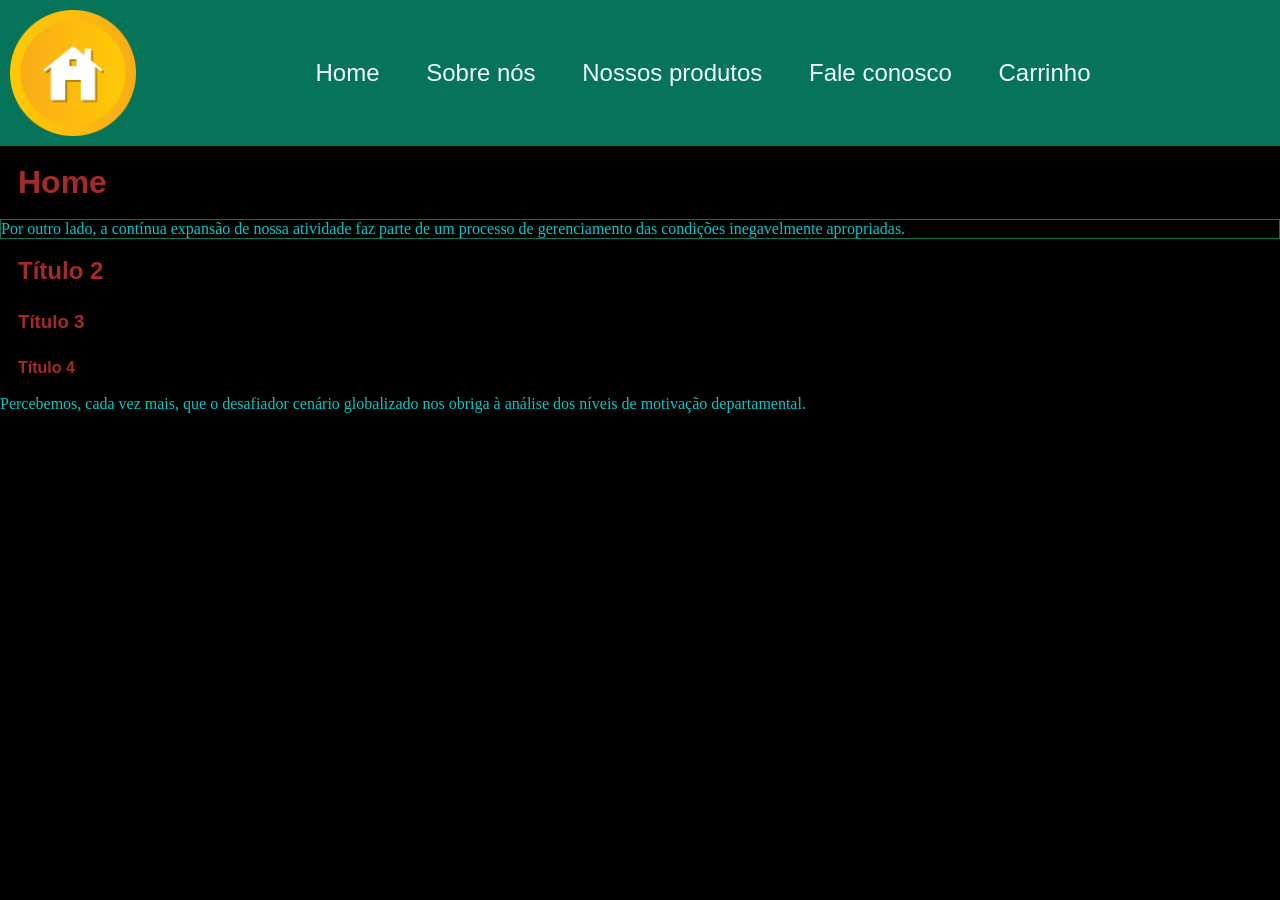
<file: index.html>
<!DOCTYPE html>
<html lang="pt-br">

<head>
    <meta charset="UTF-8">
    <meta name="viewport" content="width=device-width, initial-scale=1.0">
    <title>Home</title>
    <link rel="stylesheet" href="css/style.css">

</head>

<body>
    <header class="cabecalho">
        <img src="img/home.png" alt="Imagem de home" class="imgLogo">
        <ul class="menu">
            <li><a href="index.html">Home</a></li>
            <li><a href="sobre.html">Sobre nós</a></li>
            <li><a href="produtos.html">Nossos produtos</a></li>
            <li><a href="fale_conosco.html">Fale conosco</a></li>
            <li><a href="carrinho.html">Carrinho</a></li>
        </ul>
        <i class="fa-solid fa-bars"></i>
    </header>
     <h1 class="titulo">Home</h1>
    <p id="paragrafo">Parágrafo</p>
    <h2 class="titulo">Título 2</h2>
    <h3 class="titulo">Título 3</h3>
    <h4 class="titulo">Título 4</h4>
    <p id="param">Outro parágrafo</p>

    <script src="js/script.js"></script>
</body>

</html>
</file>
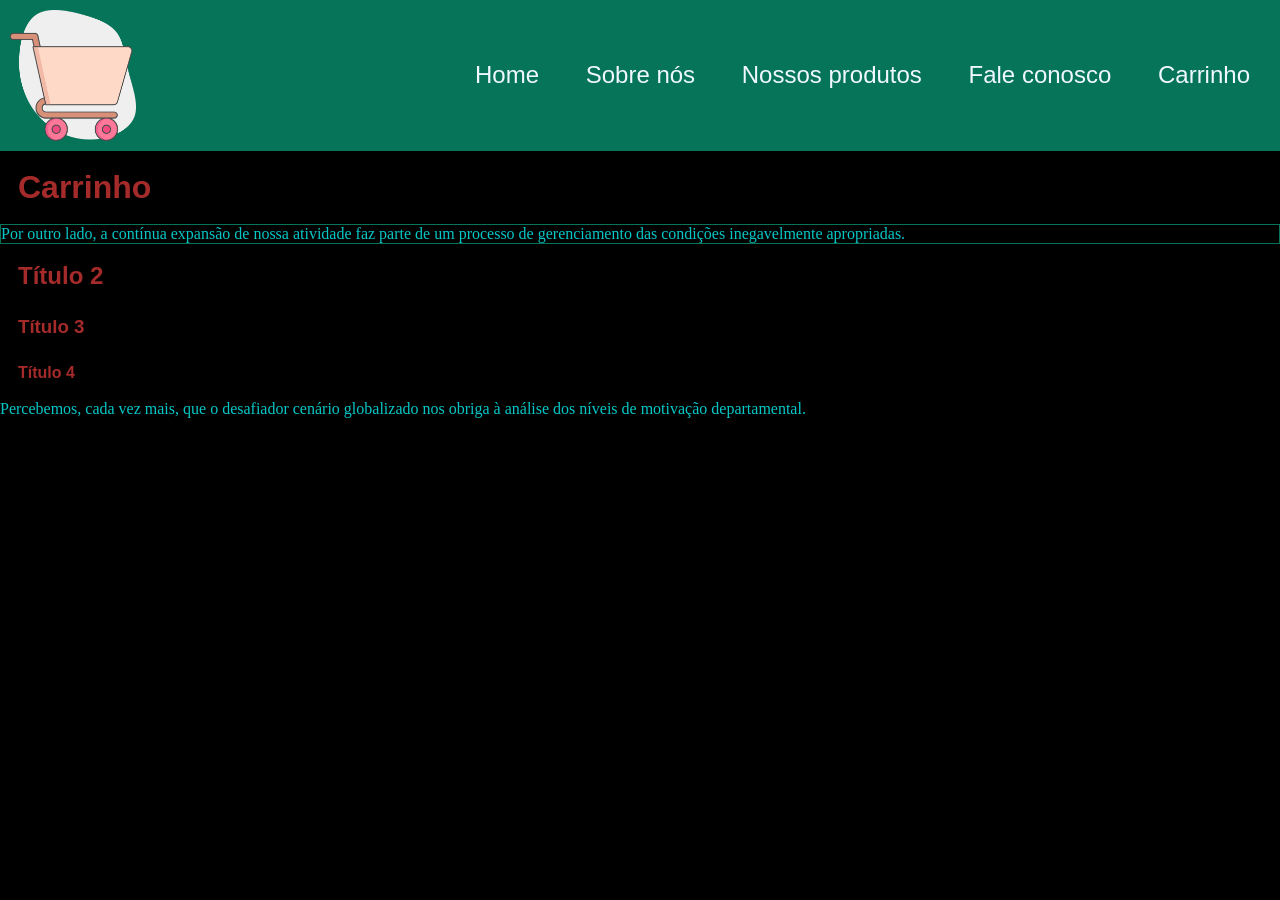
<file: carrinho.html>
<!DOCTYPE html>
<html lang="pt-br">

<head>
    <meta charset="UTF-8">
    <meta name="viewport" content="width=device-width, initial-scale=1.0">
    <title>Carrinho</title>
    <link rel="stylesheet" href="css/style.css">

</head>

<body>
    <header class="cabecalho">
        <img src="img/carro.png" alt="Imagem de carro" class="imgLogo">
        <ul class="menu">
            <li><a href="index.html">Home</a></li>
            <li><a href="sobre.html">Sobre nós</a></li>
            <li><a href="produtos.html">Nossos produtos</a></li>
            <li><a href="fale_conosco.html">Fale conosco</a></li>
            <li><a href="carrinho.html">Carrinho</a></li>
        </ul>
    </header>
     <h1 class="titulo">Carrinho</h1>
    <p id="paragrafo">Parágrafo</p>
    <h2 class="titulo">Título 2</h2>
    <h3 class="titulo">Título 3</h3>
    <h4 class="titulo">Título 4</h4>
    <p id="param">Outro parágrafo</p>

    <script src="js/script.js"></script>
</body>

</html>
</file>
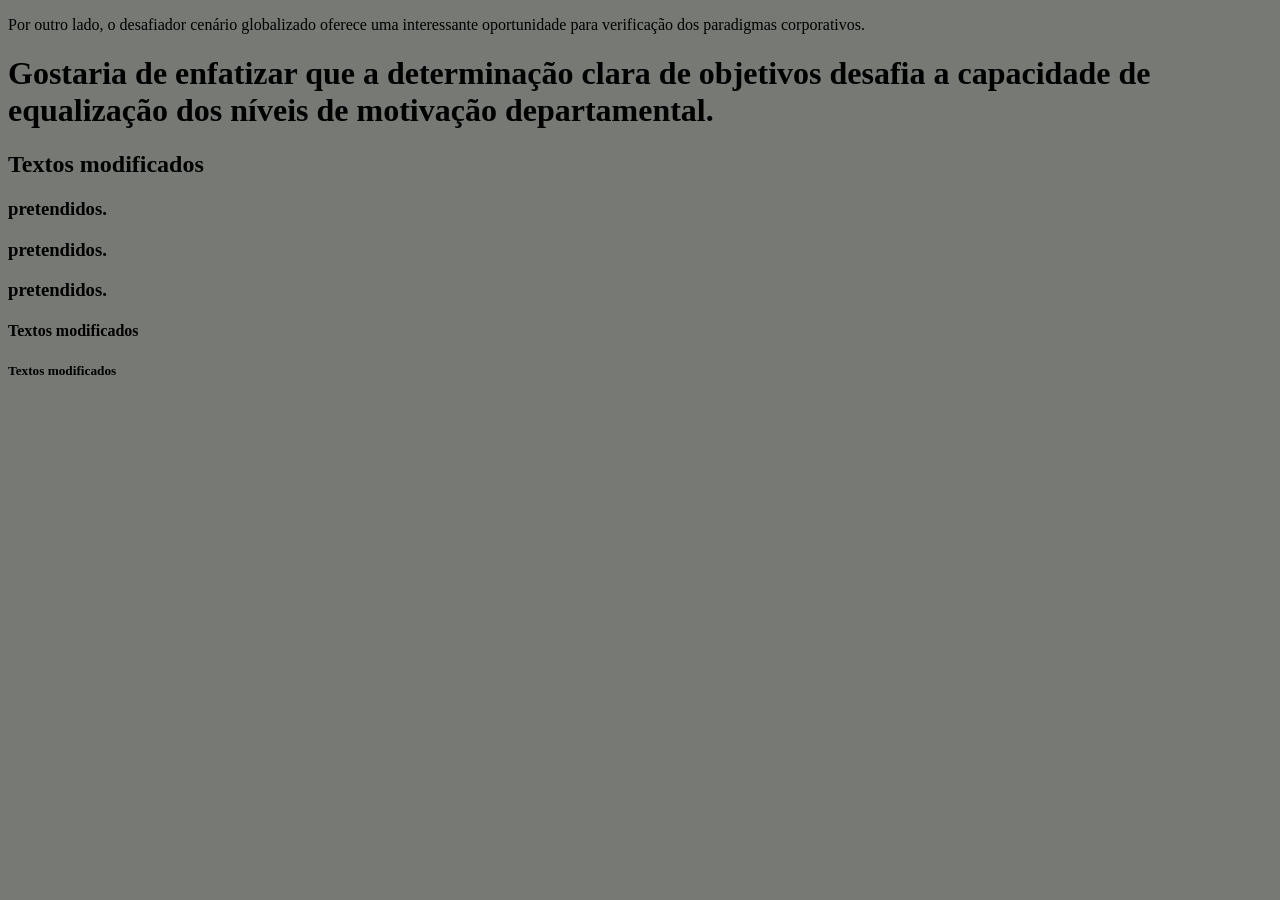
<file: elemento_id.html>
<!DOCTYPE html>
<html lang="pt-br">
<head>
    <meta charset="UTF-8">
    <meta name="viewport" content="width=device-width, initial-scale=1.0">
    <title>Elementos ID</title>
    <link rel="stylesheet" href="css/elementos_id.css">
</head>
<body>
    <p id="demo"></p>
    <h1 id="title"></h1>
    <h2 class="subTitulo"></h2>
    <h3>pretendidos.</h3>
    <h3>pretendidos.</h3>
    <h3>pretendidos.</h3>
    <h4 class="subTitulo"></h4>
    <h5 class="subTitulo"></h5>

    <script src="js/elementos_id.js"></script>
</body>
</html>
</file>
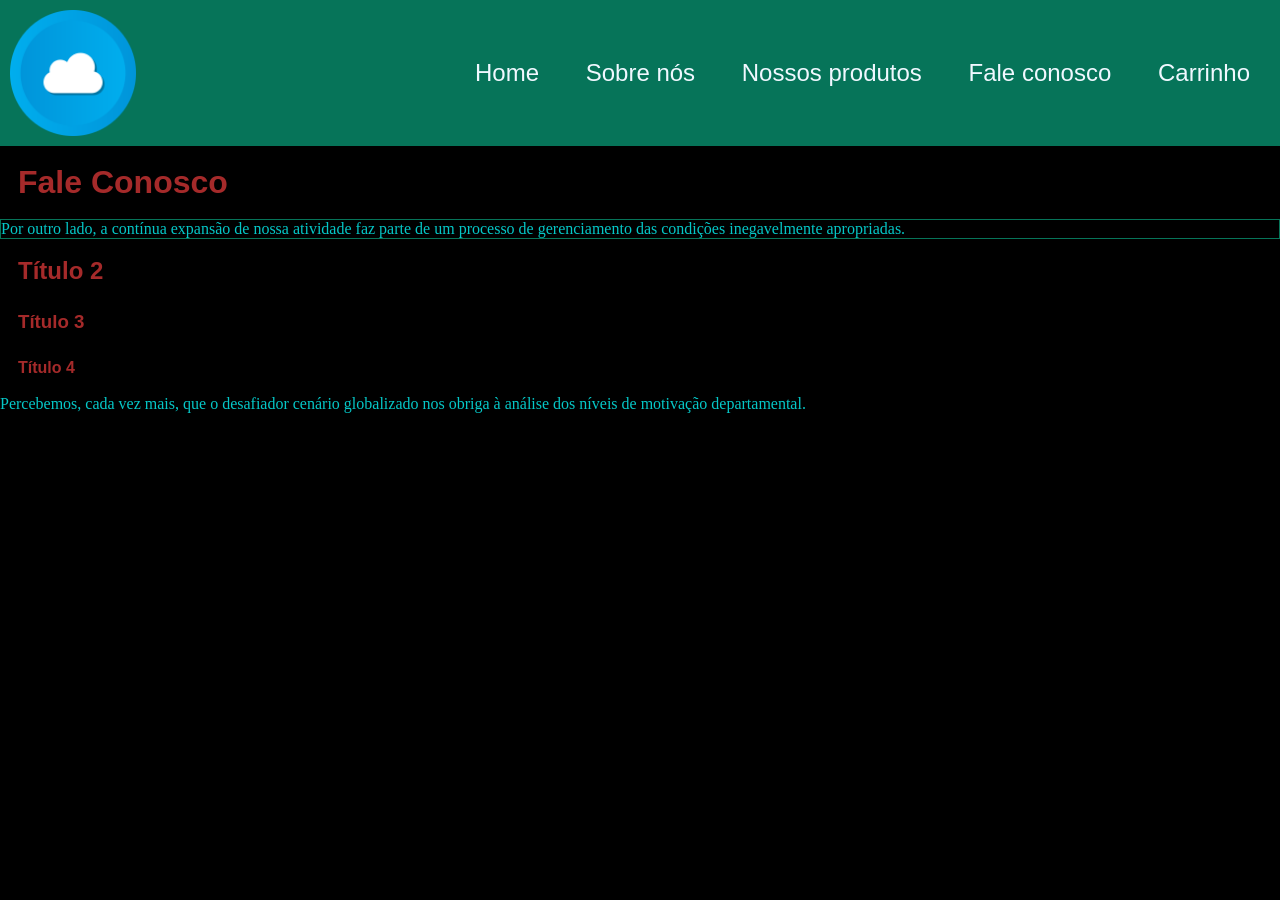
<file: fale_conosco.html>
<!DOCTYPE html>
<html lang="pt-br">

<head>
    <meta charset="UTF-8">
    <meta name="viewport" content="width=device-width, initial-scale=1.0">
    <title>Fale Conosco</title>
    <link rel="stylesheet" href="css/style.css">

</head>

<body>
    <header class="cabecalho">
        <img src="img/cloud.png" alt="Imagem de nuvem" class="imgLogo">
        <ul class="menu">
            <li><a href="index.html">Home</a></li>
            <li><a href="sobre.html">Sobre nós</a></li>
            <li><a href="produtos.html">Nossos produtos</a></li>
            <li><a href="fale_conosco.html">Fale conosco</a></li>
            <li><a href="carrinho.html">Carrinho</a></li>
        </ul>
    </header>
      <h1 class="titulo">Fale Conosco</h1>
    <p id="paragrafo">Parágrafo</p>
    <h2 class="titulo">Título 2</h2>
    <h3 class="titulo">Título 3</h3>
    <h4 class="titulo">Título 4</h4>
    <p id="param">Outro parágrafo</p>

    <script src="js/script.js"></script>
</body>

</html>
</file>
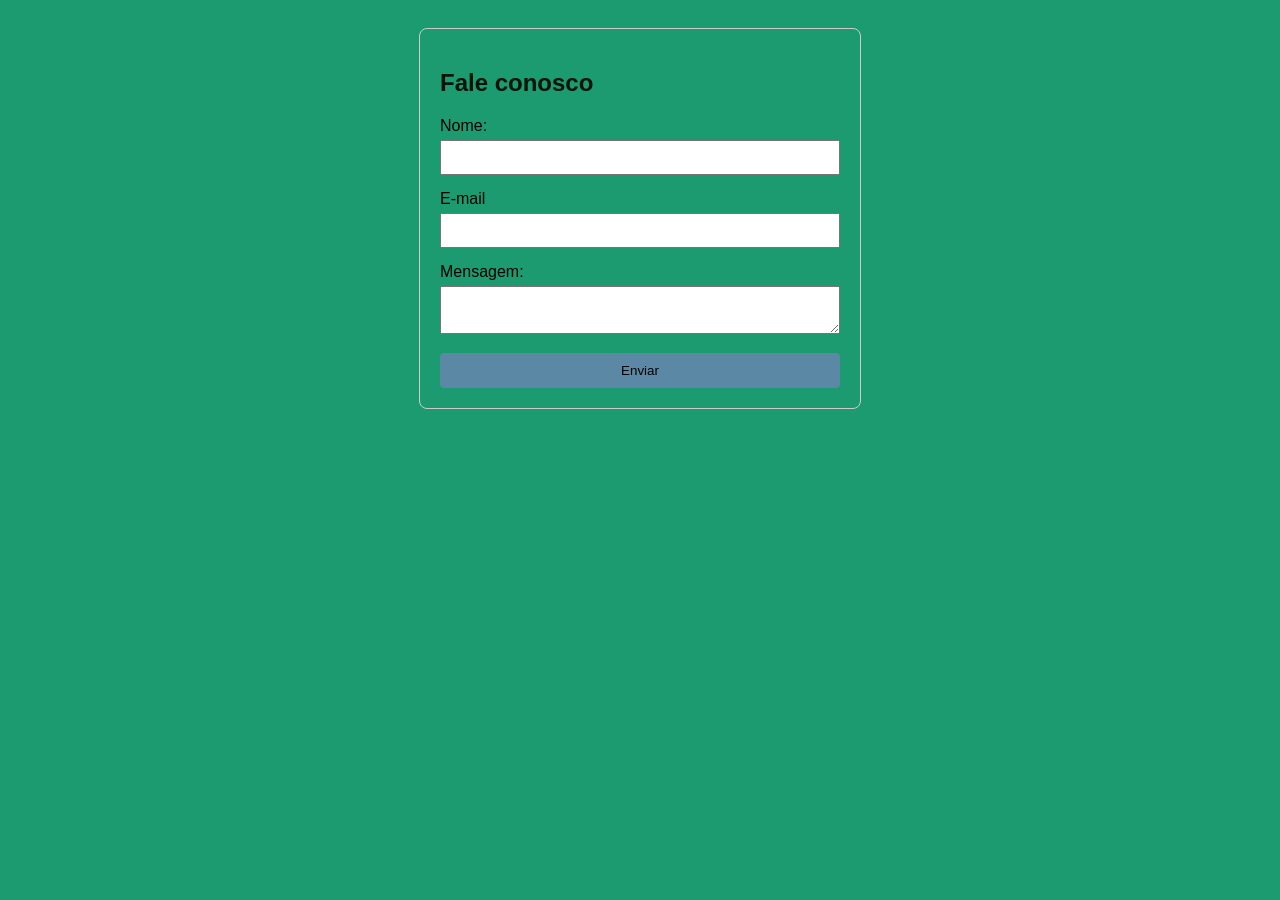
<file: form_contato.html>
<!DOCTYPE html>
<html lang="pt-br">
<head>
    <meta charset="UTF-8">
    <meta name="viewport" content="width=device-width, initial-scale=1.0">
    <title>Formulário de contato</title>
    <link rel="stylesheet" href="css/form_contato.css">
</head>
<body>
    <form id="form-contato" method="post  ">
        <h2>Fale conosco</h2>
        <div class="input-group">
            <label for="nome">Nome:</label>
            <input type="text" id="nome" name="nome" required maxlength="50">
        </div>

         <div class="input-group">
            <label for="email"><E-mail>E-mail</E-mail></label>
            <input type="email" id="email" name="email" required maxlength="50" autocomplete="off">
        </div>

         <div class="input-group">
            <label for="mensagem">Mensagem:</label>
            <textarea id="mensagem" name="mensagem" required maxlength="200"></textarea>
        </div>

        <button type="submit">Enviar</button>

    </form>
    <script src="js/form_contato.js"></script>
</body>
</html>
</file>
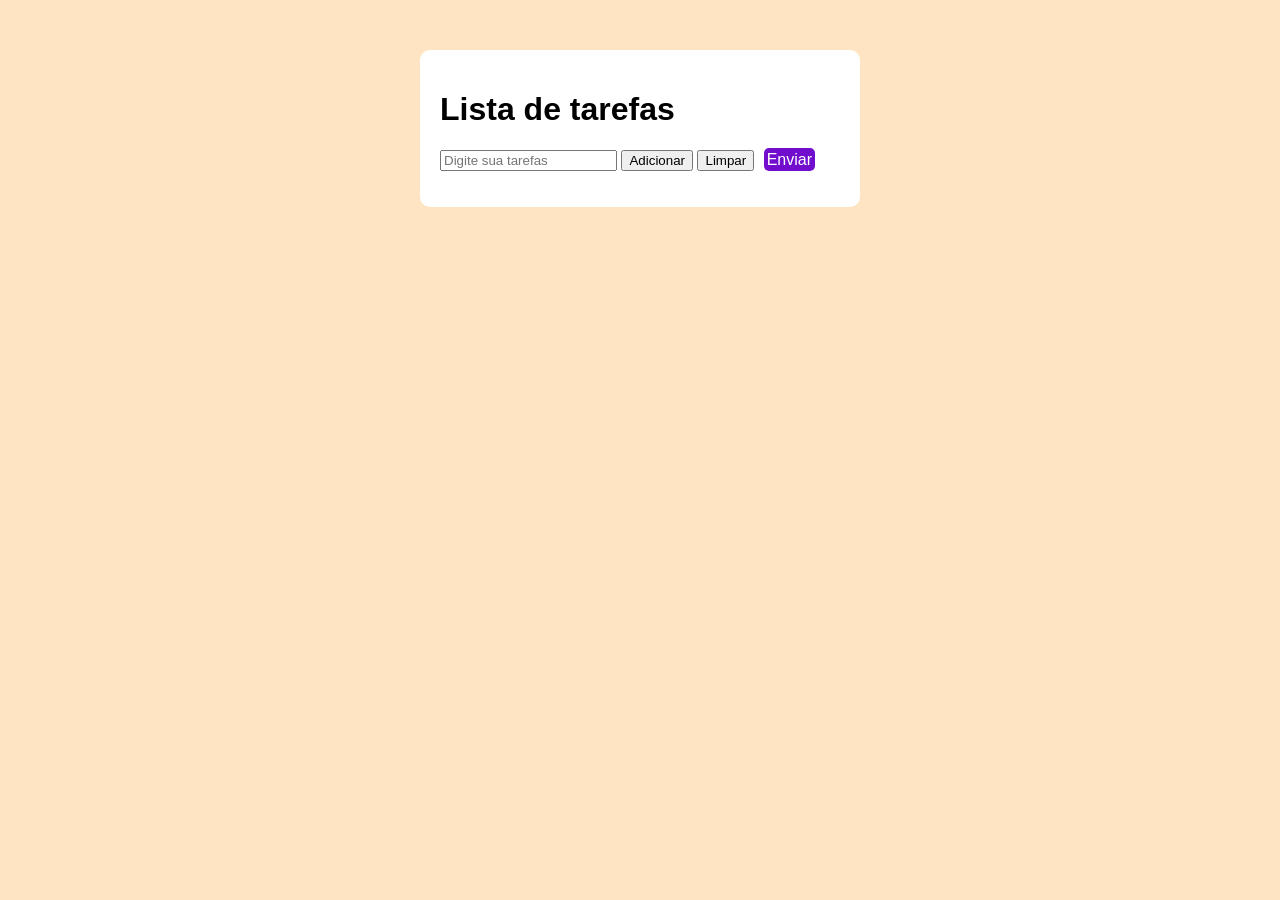
<file: listaTarefas.html>
<!DOCTYPE html>
<html lang="pt-br">
<head>
    <meta charset="UTF-8">
    <meta name="viewport" content="width=device-width, initial-scale=1.0">
    <link rel="shortcut icon" href="img/tarefa.png" type="image/x-icon">
    <title>Lista de Tarefas</title>
    <link rel="stylesheet" href="css/listaTarefas.css">
</head>
<body>
    <div class="container">
         <h1>Lista de tarefas</h1>
         <input type="text" id="inputTarefas" placeholder="Digite sua tarefas" maxlength="50" multiple>
         <button id="btnAdicionar">Adicionar</button>
         <button id="btnLimpar" type="reset">Limpar</button>
         <a class="btnEnviar" href="#">Enviar</a>

         <ul id="listaTarefas"></ul>
         
    </div>
   
    <script src="js/listaTarefas.js"></script>
</body>
</html>
</file>
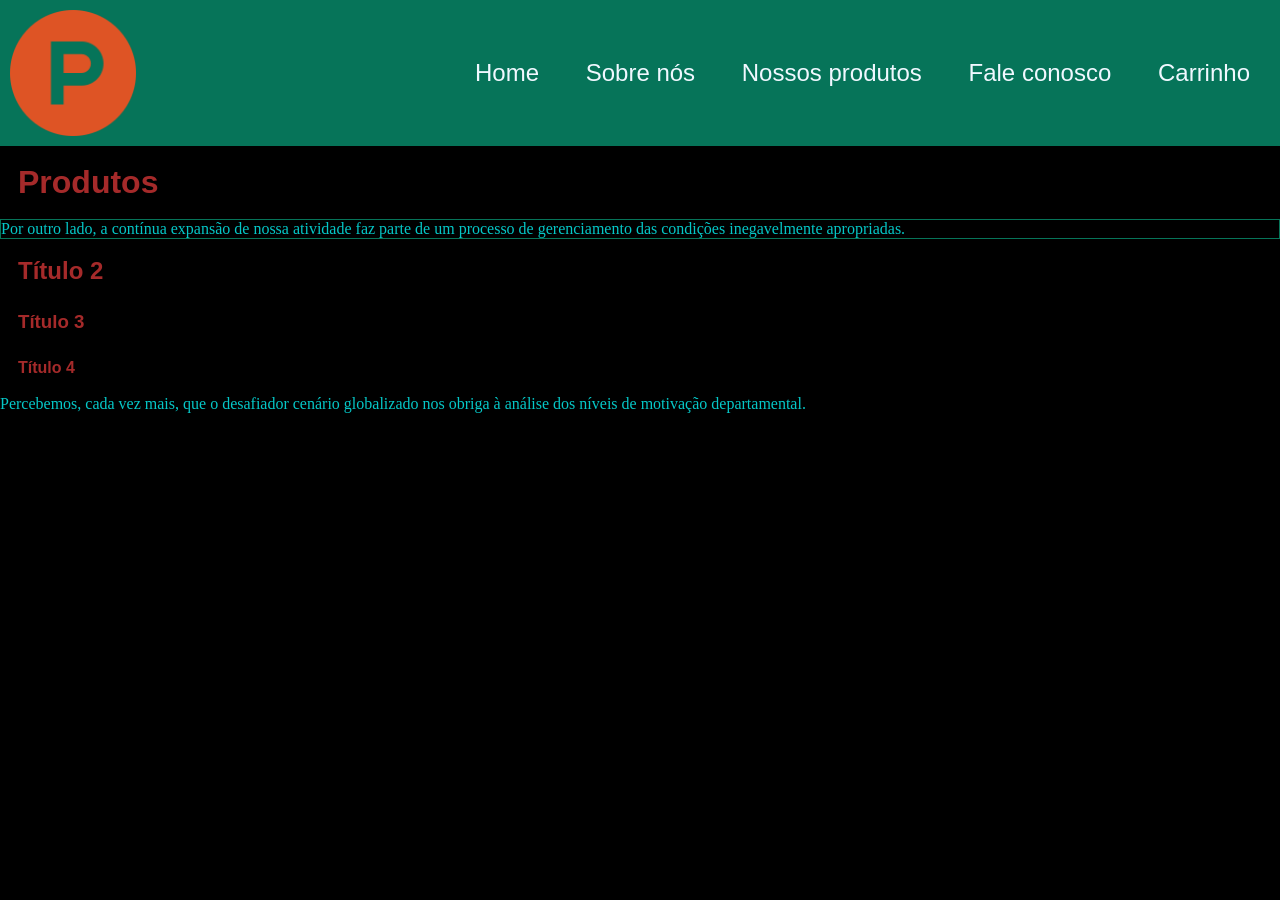
<file: produtos.html>
<!DOCTYPE html>
<html lang="pt-br">

<head>
    <meta charset="UTF-8">
    <meta name="viewport" content="width=device-width, initial-scale=1.0">
    <title>Produtos</title>
    <link rel="stylesheet" href="css/style.css">

</head>

<body>
    <header class="cabecalho">
        <img src="img/produto.png" alt="Imagem de produto" class="imgLogo">
        <ul class="menu">
            <li><a href="index.html">Home</a></li>
            <li><a href="sobre.html">Sobre nós</a></li>
            <li><a href="produtos.html">Nossos produtos</a></li>
            <li><a href="fale_conosco.html">Fale conosco</a></li>
            <li><a href="carrinho.html">Carrinho</a></li>
        </ul>
    </header>
    <h1 class="titulo">Produtos</h1>
    <p id="paragrafo">Parágrafo</p>
    <h2 class="titulo">Título 2</h2>
    <h3 class="titulo">Título 3</h3>
    <h4 class="titulo">Título 4</h4>
    <p id="param">Outro parágrafo</p>

    <script src="js/script.js"></script>
</body>

</html>
</file>
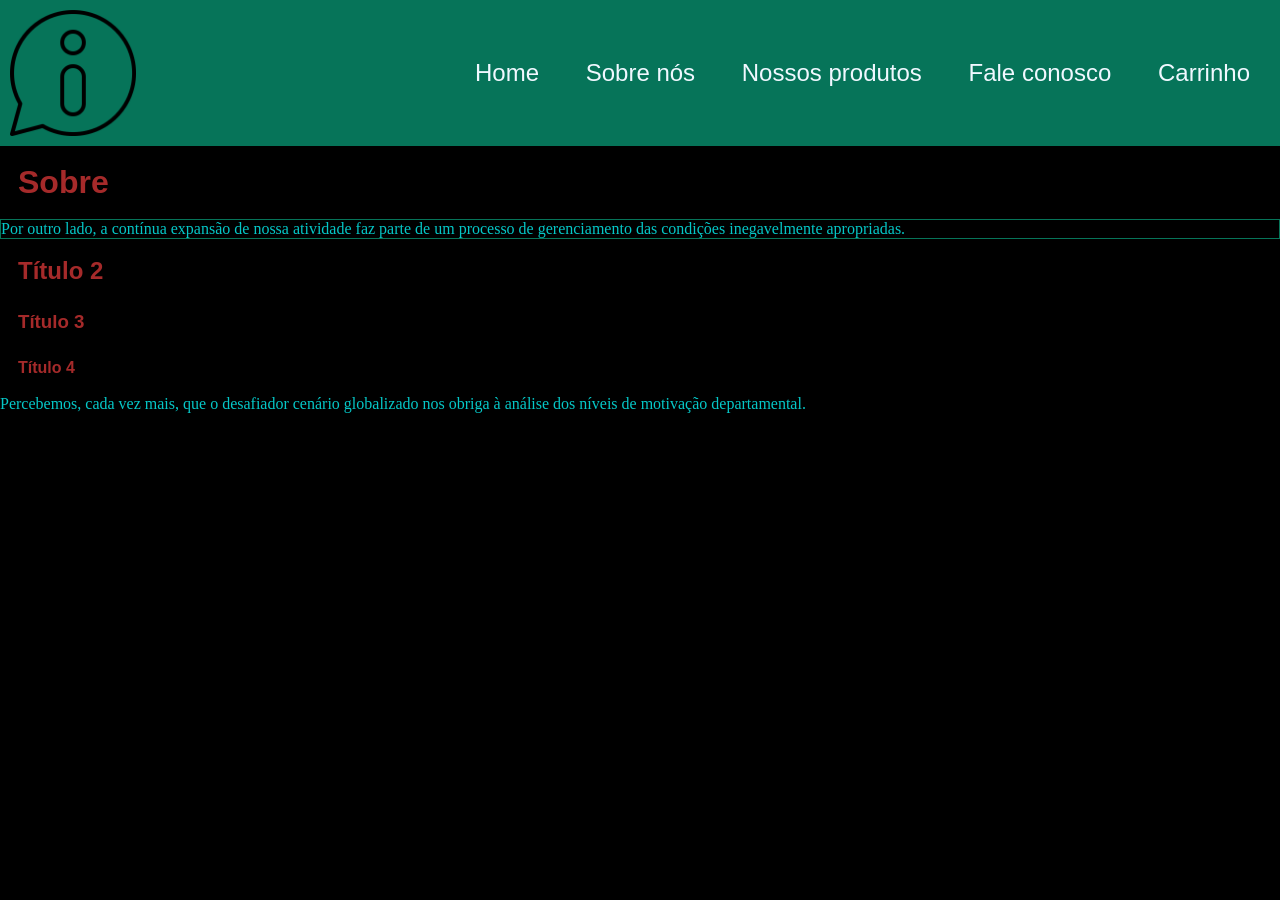
<file: sobre.html>
<!DOCTYPE html>
<html lang="pt-br">

<head>
    <meta charset="UTF-8">
    <meta name="viewport" content="width=device-width, initial-scale=1.0">
    <title>Sobre</title>
    <link rel="stylesheet" href="css/style.css">

</head>

<body>
    <header class="cabecalho">
        <img src="img/sobre.png" alt="Imagem de sobre" class="imgLogo">
        <ul class="menu">
            <li><a href="index.html">Home</a></li>
            <li><a href="sobre.html">Sobre nós</a></li>
            <li><a href="produtos.html">Nossos produtos</a></li>
            <li><a href="fale_conosco.html">Fale conosco</a></li>
            <li><a href="carrinho.html">Carrinho</a></li>
        </ul>
    </header>
     <h1 class="titulo">Sobre</h1>
    <p id="paragrafo">Parágrafo</p>
    <h2 class="titulo">Título 2</h2>
    <h3 class="titulo">Título 3</h3>
    <h4 class="titulo">Título 4</h4>
    <p id="param">Outro parágrafo</p>

    <script src="js/script.js"></script>
</body>

</html>
</file>
<file: css/style.css>
*{
  margin: 0;
  padding: 0;
  box-sizing: border-box;
}
body{
    background-color: black;
}
.titulo{
    font-family: Arial, Helvetica, sans-serif;
    color: brown;
    margin: 10px;
    padding: 8px;
}
.imgLogo{
    width: 10%;
    height: 50%;
}
#paragrafo{
    color: blueviolet;
    border: solid 1px #067459;
}
#param{
    color: red;
}
/*Cabeçalho*/
.cabecalho{
    flex-wrap: wrap;
    flex-direction: row;
    display: flex;
    justify-content: space-between;
    align-items: center;
    padding: 10px;
    background-color: #067459;
}
.menu{
     display: inline-block;
    font-family: Arial, Helvetica, sans-serif;
    font-size: 24px;
   
}
.menu li{
    display: inline;
    padding: 20px;
}
.menu li a{
    color: aliceblue;
    text-decoration: none;
}
.menu li a:hover{
    background-color: rgb(71, 124, 108);
    padding: 5px;
    border-radius: 5px;

}
</file>
<file: css/elementos_id.css>
body{
    background-color: rgb(118, 121, 116);
}
</file>
<file: css/form_contato.css>
body{
    font-family: Arial, Helvetica, sans-serif;
    display: flex;
    justify-content: center;
    padding: 20px;
    background-color: rgb(28, 155, 113);
}
h2{
  color: #031309;  
}
#form-contato{
    max-width: 400px;
    width: 100%;
    padding: 20px;
    border: 1px solid #ccc;
    border-radius: 8px;
}
.input-group{
    margin-bottom: 15px;
}
label{
    display: block;
    margin-bottom:  5px;
}
input, textarea {
    width: 100%;
    padding: 8px;
    box-sizing: border-box;
}
button{
    width: 100%;
    padding: 10px;
    background-color: #5b88a5;
    color: black;
    border: none;
    border-radius: 4px;
    cursor: pointer;
}
button:hover{
    background-color: #53ac59;
}
</file>
<file: css/listaTarefas.css>
body{
    font-family: Arial, Helvetica, sans-serif;
    background-color:bisque;
    display: flex;
    justify-content: center;
    margin-top: 50px;
}
.container{
    background: white;
    padding: 20px;
    border-radius: 10px;
    width: 400px;

}
li{
    margin-top: 10px;
    cursor: pointer;
}
.concluida{
    text-decoration: line-through;
    color: rgb(172, 42, 42);
}
.btnEnviar{
    text-decoration: none;
    background-color: rgb(113, 14, 206);
    color: white;
    margin-left: 5px;
    margin-right: 5px;
    padding: 3px;
    border-radius: 5px;
}
.btnEnviar:hover{
    background-color: rgb(135, 114, 155);
}
</file>
